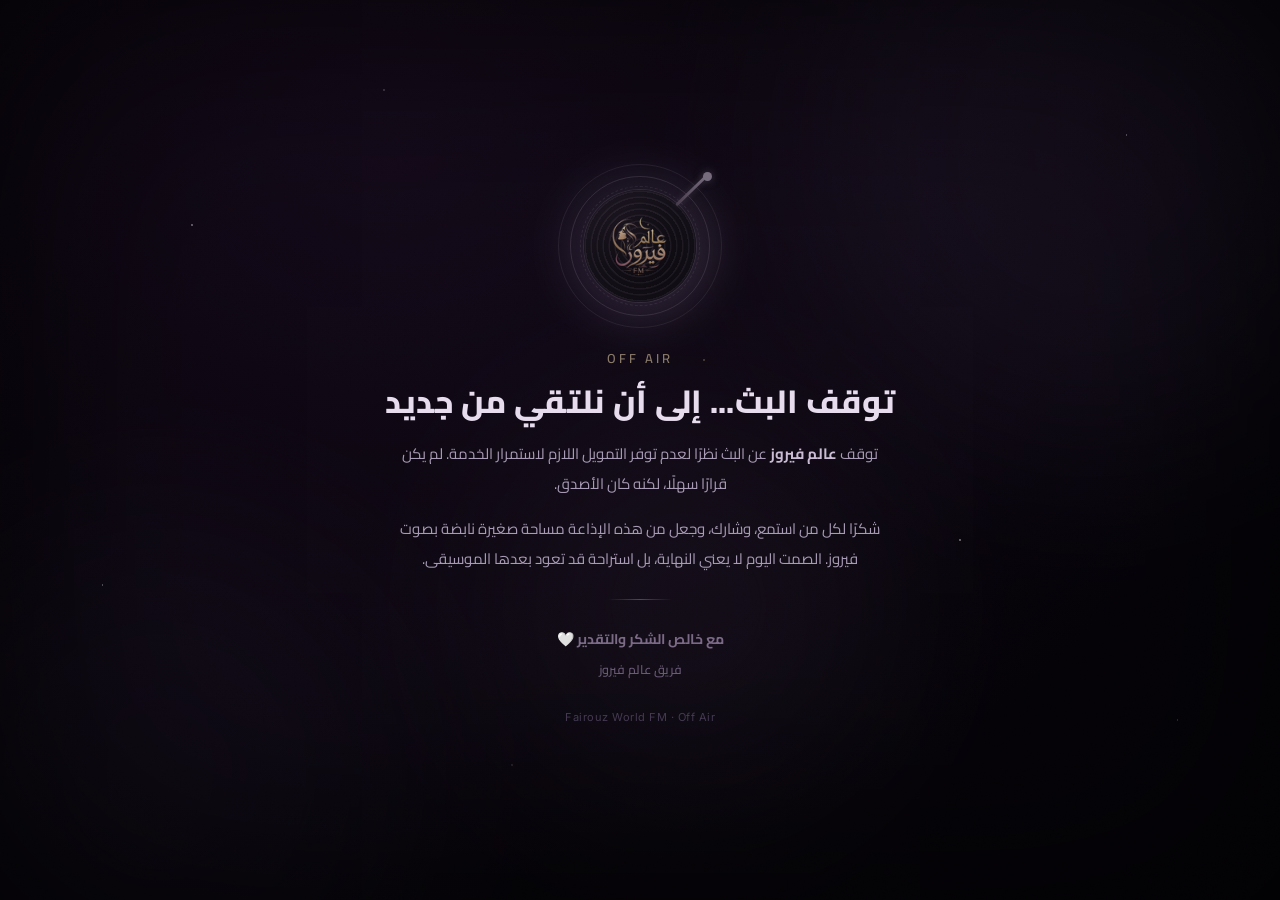
<file: index.html>
<!DOCTYPE html>
<html lang="ar" dir="rtl" class="boot notranslate" translate="no">
<head>
<meta charset="UTF-8">
<meta name="google" content="notranslate">
<title>عالم فيروز | توقف البث</title>
<meta name="description" content="عالم فيروز توقف عن البث نظرًا لعدم توفر التمويل اللازم لاستمرار الخدمة. شكرًا لكل من رافقنا في هذه الرحلة.">
<meta name="keywords" content="فيروز, عالم فيروز, عالم فيروز FM, راديو فيروز, إذاعة فيروز, أغاني فيروز, Fairouz, Fairouz World FM, Fairouz FM, Fairouz Radio">
<meta name="author" content="Aly Alaa">
<meta name="robots" content="index, follow">
<meta name="language" content="Arabic">
<meta name="theme-color" content="#050308">
<meta property="og:type" content="website">
<meta property="og:locale" content="ar_EG">
<meta property="og:site_name" content="عالم فيروز">
<meta property="og:title" content="عالم فيروز | توقف البث">
<meta property="og:description" content="عالم فيروز توقف عن البث نظرًا لعدم توفر التمويل اللازم لاستمرار الخدمة.">
<meta property="og:url" content="https://fairouzworld.jo3.org/">
<meta property="og:image" content="https://fairouzworld.jo3.org/og-image.png">
<meta property="og:image:secure_url" content="https://fairouzworld.jo3.org/og-image.png">
<meta property="og:image:type" content="image/png">
<meta property="og:image:width" content="2400">
<meta property="og:image:height" content="1260">
<meta property="og:image:alt" content="عالم فيروز">
<meta name="twitter:image" content="https://fairouzworld.jo3.org/og-image.png">
<link rel="canonical" href="https://fairouzworld.jo3.org/">
<link rel="icon" type="image/png" href="assets/favicon.png">
<meta http-equiv="X-Content-Type-Options" content="nosniff">
<meta http-equiv="X-Frame-Options" content="DENY">
<meta http-equiv="Referrer-Policy" content="strict-origin-when-cross-origin">
<meta http-equiv="Permissions-Policy" content="geolocation=(self), microphone=(), camera=()">
<meta name="viewport" content="width=device-width, initial-scale=1.0, maximum-scale=1.0, viewport-fit=cover">
<link rel="preconnect" href="https://fonts.googleapis.com">
<link rel="preconnect" href="https://fonts.gstatic.com" crossorigin>
<link href="https://fonts.googleapis.com/css2?family=Cairo:wght@400;600;700;800;900&family=Inter:wght@400;500;600;700&display=swap" rel="stylesheet">
<style>
*{box-sizing:border-box;margin:0;padding:0;}
html,body{height:100%;}
body{background:#050308;overflow:hidden;}

#closedOverlay{
  position:fixed; inset:0; z-index:2147483647;
  display:flex; align-items:center; justify-content:center;
  background:radial-gradient(ellipse at 30% 15%,#140a1a,#050308 72%);
  overflow:hidden; direction:rtl;
}

#closedOverlay .m-grain{
  position:absolute; inset:0; pointer-events:none; z-index:1; opacity:.045; mix-blend-mode:overlay;
  background-image:url("data:image/svg+xml;utf8,<svg xmlns='http://www.w3.org/2000/svg' width='120' height='120'><filter id='n'><feTurbulence type='fractalNoise' baseFrequency='0.9' numOctaves='2' stitchTiles='stitch'/></filter><rect width='100%25' height='100%25' filter='url(%23n)'/></svg>");
}
#closedOverlay .m-vignette{position:absolute; inset:0; pointer-events:none; z-index:1; box-shadow:inset 0 0 24vw rgba(0,0,0,.72);}

#closedOverlay .m-aurora{position:absolute; border-radius:50%; filter:blur(100px); pointer-events:none; opacity:.16; animation:mDrift 22s ease-in-out infinite alternate;}
#closedOverlay .m-aurora.a1{width:600px; height:600px; background:#4c3a63; top:-150px; right:-110px;}
#closedOverlay .m-aurora.a2{width:520px; height:520px; background:#3a2f4e; opacity:.14; bottom:-130px; left:-100px; animation-delay:4s;}
#closedOverlay .m-aurora.a3{width:400px; height:400px; background:#5c4a6c; opacity:.12; top:45%; left:38%; animation-delay:8s;}
@keyframes mDrift{0%{transform:translate(0,0) scale(1);}100%{transform:translate(18px,-14px) scale(1.06);}}
#closedOverlay .m-stars{position:absolute; inset:0; background-image:radial-gradient(1.5px 1.5px at 15% 25%,#e6dced 45%,transparent),radial-gradient(1.5px 1.5px at 75% 60%,#e6dced 45%,transparent),radial-gradient(1px 1px at 40% 85%,#8a7b6a 45%,transparent),radial-gradient(1px 1px at 88% 15%,#e6dced 45%,transparent),radial-gradient(1.5px 1.5px at 55% 40%,#8a7b6a 45%,transparent),radial-gradient(1px 1px at 8% 65%,#e6dced 45%,transparent),radial-gradient(1px 1px at 30% 10%,#e6dced 45%,transparent),radial-gradient(1px 1px at 92% 80%,#8a7b6a 45%,transparent); background-size:100% 100%; opacity:.4; animation:mTwinkle 5s ease-in-out infinite alternate;}
@keyframes mTwinkle{0%{opacity:.18;}100%{opacity:.45;}}

#closedOverlay .m-notes{position:absolute; inset:0; pointer-events:none; overflow:hidden;}
#closedOverlay .m-notes span{position:absolute; top:-40px; font-size:16px; color:#6b5c78; opacity:0; animation:mFall 13s linear infinite; text-shadow:0 0 10px currentColor;}
#closedOverlay .m-notes span:nth-child(1){left:8%; animation-delay:0s; font-size:15px;}
#closedOverlay .m-notes span:nth-child(2){left:22%; animation-delay:2.4s; color:#7a6a86; font-size:18px;}
#closedOverlay .m-notes span:nth-child(3){left:38%; animation-delay:5s; font-size:13px;}
#closedOverlay .m-notes span:nth-child(4){left:58%; animation-delay:1.2s; color:#5c4a6c; font-size:17px;}
#closedOverlay .m-notes span:nth-child(5){left:74%; animation-delay:6.8s; font-size:14px;}
#closedOverlay .m-notes span:nth-child(6){left:88%; animation-delay:3.6s; color:#7a6a86; font-size:15px;}
@keyframes mFall{0%{transform:translateY(0) rotate(0deg) scale(.85); opacity:0;}12%{opacity:.35;}55%{transform:translateY(60vh) rotate(-18deg) scale(1);}90%{opacity:.15;}100%{transform:translateY(115vh) rotate(-32deg) scale(.9); opacity:0;}}

#closedOverlay .m-card{position:relative; z-index:2; text-align:center; padding:2.6rem 1.25rem; max-width:600px; width:100%; animation:mCardIn 1.3s cubic-bezier(.16,1,.3,1) both;}
@keyframes mCardIn{0%{opacity:0; transform:translateY(14px) scale(.98);}100%{opacity:1; transform:translateY(0) scale(1);}}

#closedOverlay .m-logo-wrap{position:relative; width:140px; height:140px; margin:0 auto 1.9rem; filter:grayscale(.35);}
#closedOverlay .m-logo-halo{position:absolute; inset:-6px; border-radius:50%; background:conic-gradient(from 0deg,#3a2f4e,#5c4a6c,#4c3a63,#3a2f4e); filter:blur(20px); opacity:.4;}
#closedOverlay .m-ring{position:absolute; inset:0; border-radius:50%; border:1.5px solid rgba(122,106,134,.28);}
#closedOverlay .m-ring.r2{inset:-12px; border:1px solid rgba(122,106,134,.18);}
#closedOverlay .m-ring.r3{inset:10px; border:1px dashed rgba(122,106,134,.2);}

#closedOverlay .m-logo-disc{
  position:absolute; inset:14px; border-radius:50%; overflow:hidden;
  background:
    repeating-radial-gradient(circle at 50% 50%, rgba(122,106,134,.14) 0px, rgba(122,106,134,.14) 1px, transparent 2px, transparent 6px),
    radial-gradient(circle at 35% 30%,#1c1322,#0c0810 75%);
  box-shadow:0 0 0 1px rgba(122,106,134,.22), inset 0 0 30px rgba(60,45,80,.3);
  display:flex; align-items:center; justify-content:center;
}
#closedOverlay .m-logo-img{width:72%; height:72%; object-fit:contain; border-radius:50%; opacity:.82; animation:mLogoBreath 6s ease-in-out infinite;}
@keyframes mLogoBreath{0%,100%{opacity:.78;}50%{opacity:.9;}}
#closedOverlay .m-tonearm{
  position:absolute; top:-6px; right:-4px; width:58px; height:58px; z-index:3; pointer-events:none;
  transform-origin:88% 12%;
}
#closedOverlay .m-tonearm::before{content:'';position:absolute; top:6px; right:6px; width:3px; height:42px; border-radius:3px; background:linear-gradient(180deg,#7a6a86,#4c3a52); transform:rotate(46deg); transform-origin:top center; box-shadow:0 0 6px rgba(122,106,134,.35);}
#closedOverlay .m-tonearm::after{content:'';position:absolute; top:2px; right:2px; width:9px; height:9px; border-radius:50%; background:#7a6a86; box-shadow:0 0 8px rgba(122,106,134,.5);}

#closedOverlay .m-sub{font-family:'Cairo',sans-serif; font-weight:600; font-size:13px; color:#8a7b6a; margin:0 0 .6rem; text-transform:uppercase; letter-spacing:3px;}
#closedOverlay h1{font-family:'Cairo',sans-serif; font-weight:800; font-size:clamp(22px,5.5vw,32px); color:#e6dced; margin:0 0 1rem; letter-spacing:.3px; line-height:1.35;}
#closedOverlay p.m-desc{font-family:'Cairo',sans-serif; color:#a89bb5; font-size:15px; line-height:2; margin:0 auto .9rem; max-width:480px;}
#closedOverlay p.m-desc b{color:#c9bcd4; font-weight:700;}
#closedOverlay .m-divider{width:64px; height:1px; background:linear-gradient(90deg,transparent,rgba(122,106,134,.6),transparent); margin:1.6rem auto;}
#closedOverlay p.m-signature{font-family:'Cairo',sans-serif; color:#7a6a86; font-size:14px; margin:0 auto .4rem; font-weight:700;}
#closedOverlay p.m-thanks{font-family:'Cairo',sans-serif; color:#6b5c78; font-size:12.5px; margin:0 auto 1.8rem; font-weight:500;}
#closedOverlay .m-note{margin-top:.4rem; font-family:'Inter',sans-serif; font-size:11px; color:#453a52; letter-spacing:.5px;}

@media (max-width:420px){
  #closedOverlay .m-logo-wrap{width:118px; height:118px; margin-bottom:1.5rem;}
  #closedOverlay p.m-desc{font-size:14px; line-height:1.9;}
}

@media (prefers-reduced-motion: reduce){
  .m-aurora, .m-stars, .m-notes span, .m-logo-img, .m-card{animation:none !important;}
}
</style>
</head>
<body>

<div id="closedOverlay" role="alert" aria-live="polite">
  <div class="m-aurora a1"></div>
  <div class="m-aurora a2"></div>
  <div class="m-aurora a3"></div>
  <div class="m-stars"></div>
  <div class="m-grain"></div>
  <div class="m-notes" aria-hidden="true">
    <span>&#9834;</span><span>&#9835;</span><span>&#9833;</span><span>&#9834;</span><span>&#9835;</span><span>&#9833;</span>
  </div>
  <div class="m-card">
    <div class="m-logo-wrap">
      <div class="m-logo-halo"></div>
      <div class="m-ring r3"></div>
      <div class="m-ring r2"></div>
      <div class="m-ring"></div>
      <div class="m-logo-disc">
        <img src="assets/img-8564.webp" class="m-logo-img" alt="Fairouz World FM">
      </div>
      <div class="m-tonearm" aria-hidden="true"></div>
    </div>
    <p class="m-sub">Off Air</p>
    <h1>توقف البث... إلى أن نلتقي من جديد</h1>
    <p class="m-desc">توقف <b>عالم فيروز</b> عن البث نظرًا لعدم توفر التمويل اللازم لاستمرار الخدمة. لم يكن قرارًا سهلًا، لكنه كان الأصدق.</p>
    <p class="m-desc">شكرًا لكل من استمع، وشارك، وجعل من هذه الإذاعة مساحة صغيرة نابضة بصوت فيروز. الصمت اليوم لا يعني النهاية، بل استراحة قد تعود بعدها الموسيقى.</p>
    <div class="m-divider"></div>
    <p class="m-signature">مع خالص الشكر والتقدير 🤍</p>
    <p class="m-thanks">فريق عالم فيروز</p>
    <p class="m-note">Fairouz World FM · Off Air</p>
  </div>
  <div class="m-vignette"></div>
</div>

</body>
</html>
</file>
